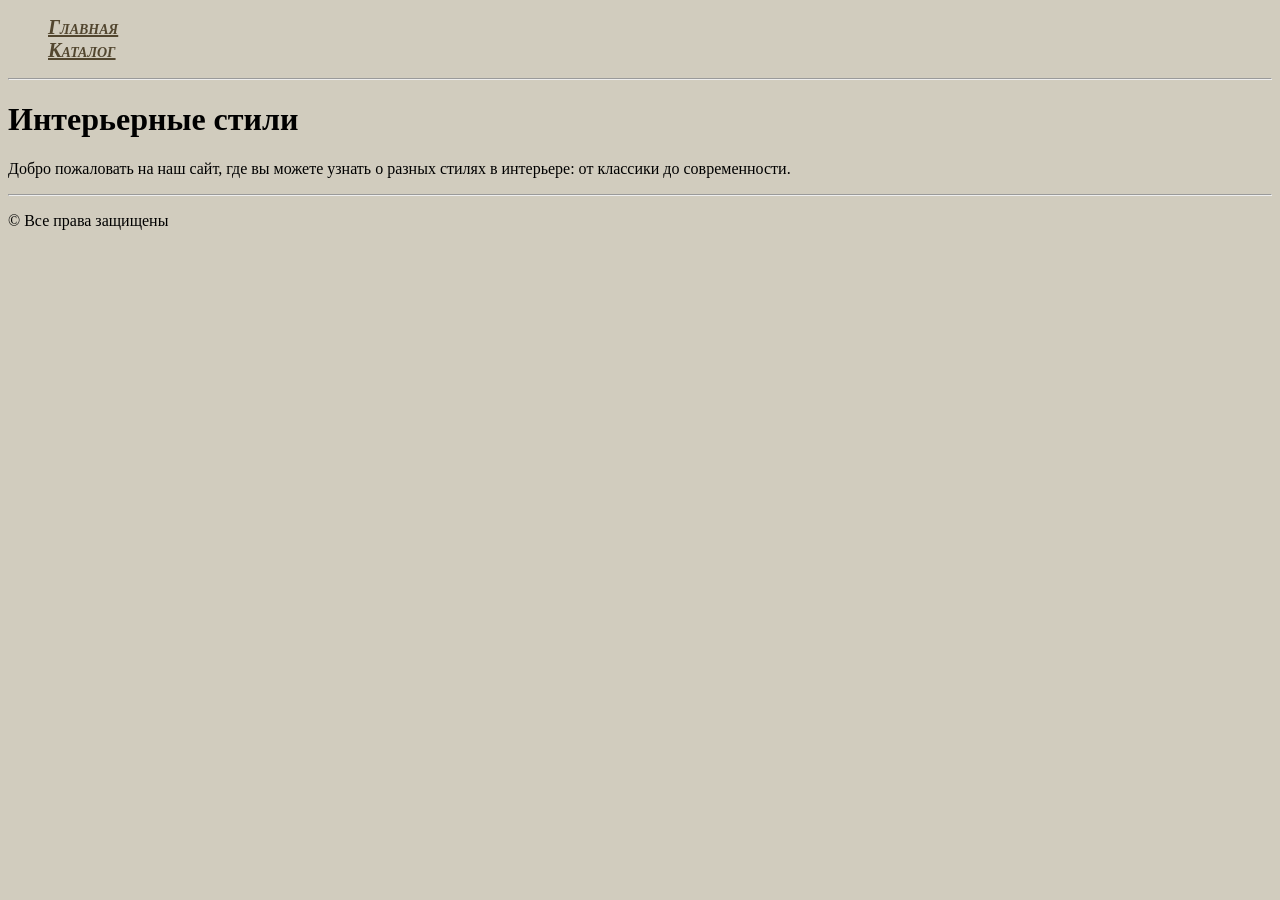
<file: index.html>
<!DOCTYPE html>
<html>
<head>
    <link rel="stylesheet" type="text/css" href="style.css">
    <title>Интерьерные стили</title>
</head>
<body>
    <ul class="menu">
        <li><a href="index.html">Главная</a></li>
        <li><a href="catalog.html">Каталог</a></li>
    </ul>
    <hr>
    <h1>Интерьерные стили</h1>
    <p>Добро пожаловать на наш сайт,
    где вы можете узнать о разных стилях в интерьере:
    от классики до современности.</p>
    <hr>
    <p>&copy; Все права защищены</p>
    <script src="script.js"></script>
</body>
</html>
</file>
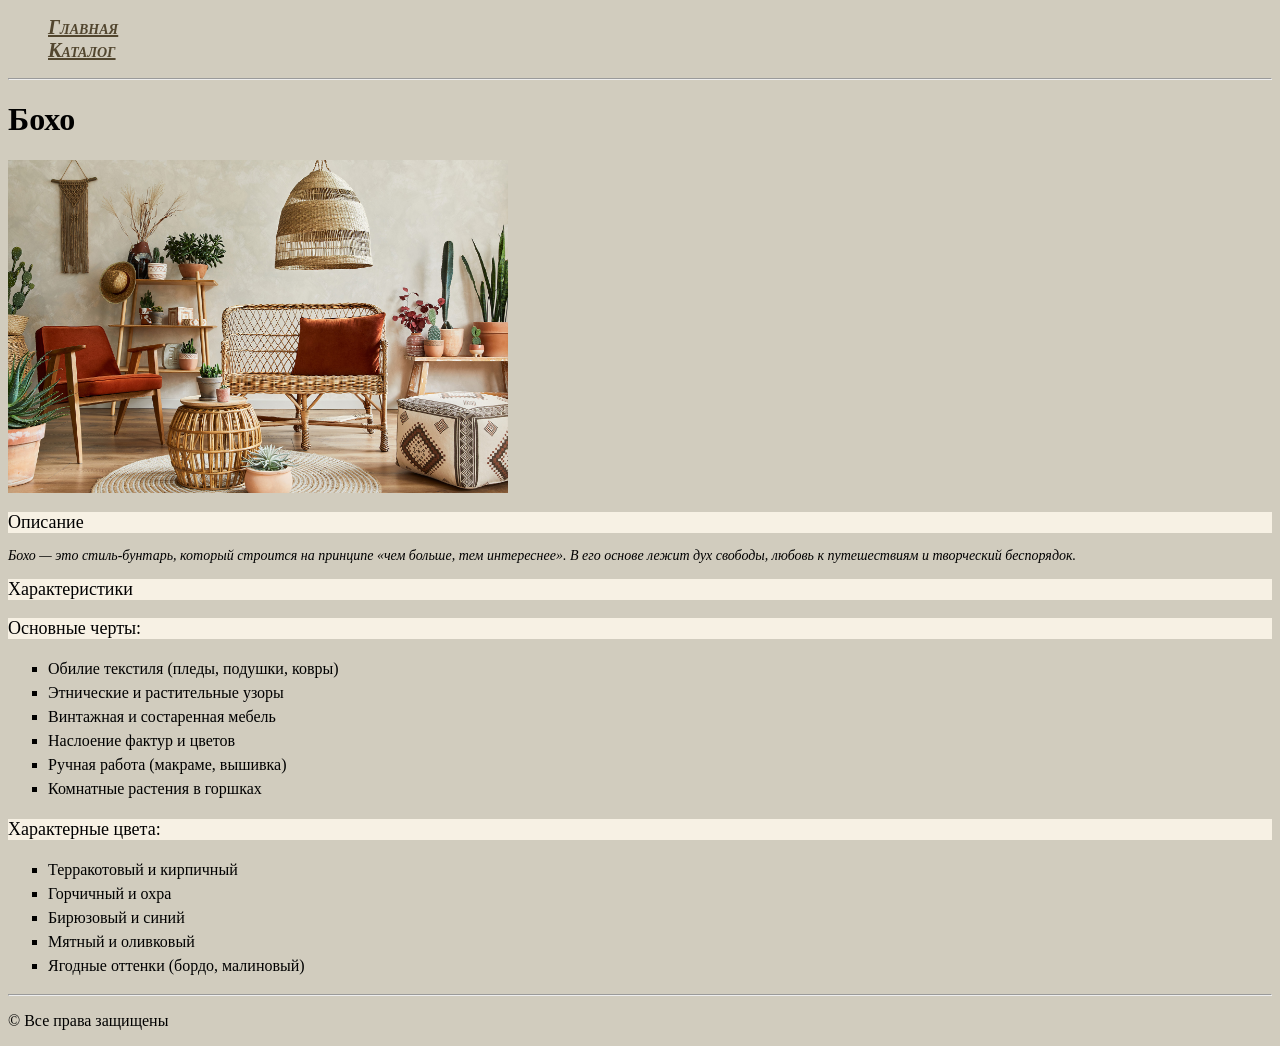
<file: boho.html>
<!DOCTYPE html>

<html>
<head>
    <meta charset="UTF-8"> 
    <link rel="stylesheet" type="text/css" href="style.css">
    <title>Бохо стиль</title>
</head>
<body>
    <ul class="menu">
        <li><a href="index.html">Главная</a></li> 
        <li><a href="catalog.html">Каталог</a></li>
    </ul>
    <hr>
    <h1>Бохо</h1>

    <a href="boho.jpg" target="_blank"> <img src="boho.jpg" alt="Интерьер в стиле Бохо" width="500"></a>
    <h2 class="title">Описание</h2>
    <p class="kratko">
        Бохо — это стиль-бунтарь, который строится на принципе «чем больше, тем интереснее».
        В его основе лежит дух свободы, любовь к путешествиям и творческий беспорядок.
    </p>

    <h2 class="title">Характеристики</h2>

    <h3 class="title">Основные черты:</h3>
    <ul class="podrobno">
        <li>Обилие текстиля (пледы, подушки, ковры)</li>
        <li>Этнические и растительные узоры</li>
        <li>Винтажная и состаренная мебель</li>
        <li>Наслоение фактур и цветов</li>
        <li>Ручная работа (макраме, вышивка)</li>
        <li>Комнатные растения в горшках</li>
    </ul>

    <h3 class="title">Характерные цвета:</h3>

    <ul class="podrobno">
        <li>Терракотовый и кирпичный</li>
        <li>Горчичный и охра</li>
        <li>Бирюзовый и синий</li>
        <li>Мятный и оливковый</li>
        <li>Ягодные оттенки (бордо, малиновый)</li>
    </ul>
    <hr>
    <p>&copy; Все права защищены</p>
</body>
</html>
</file>
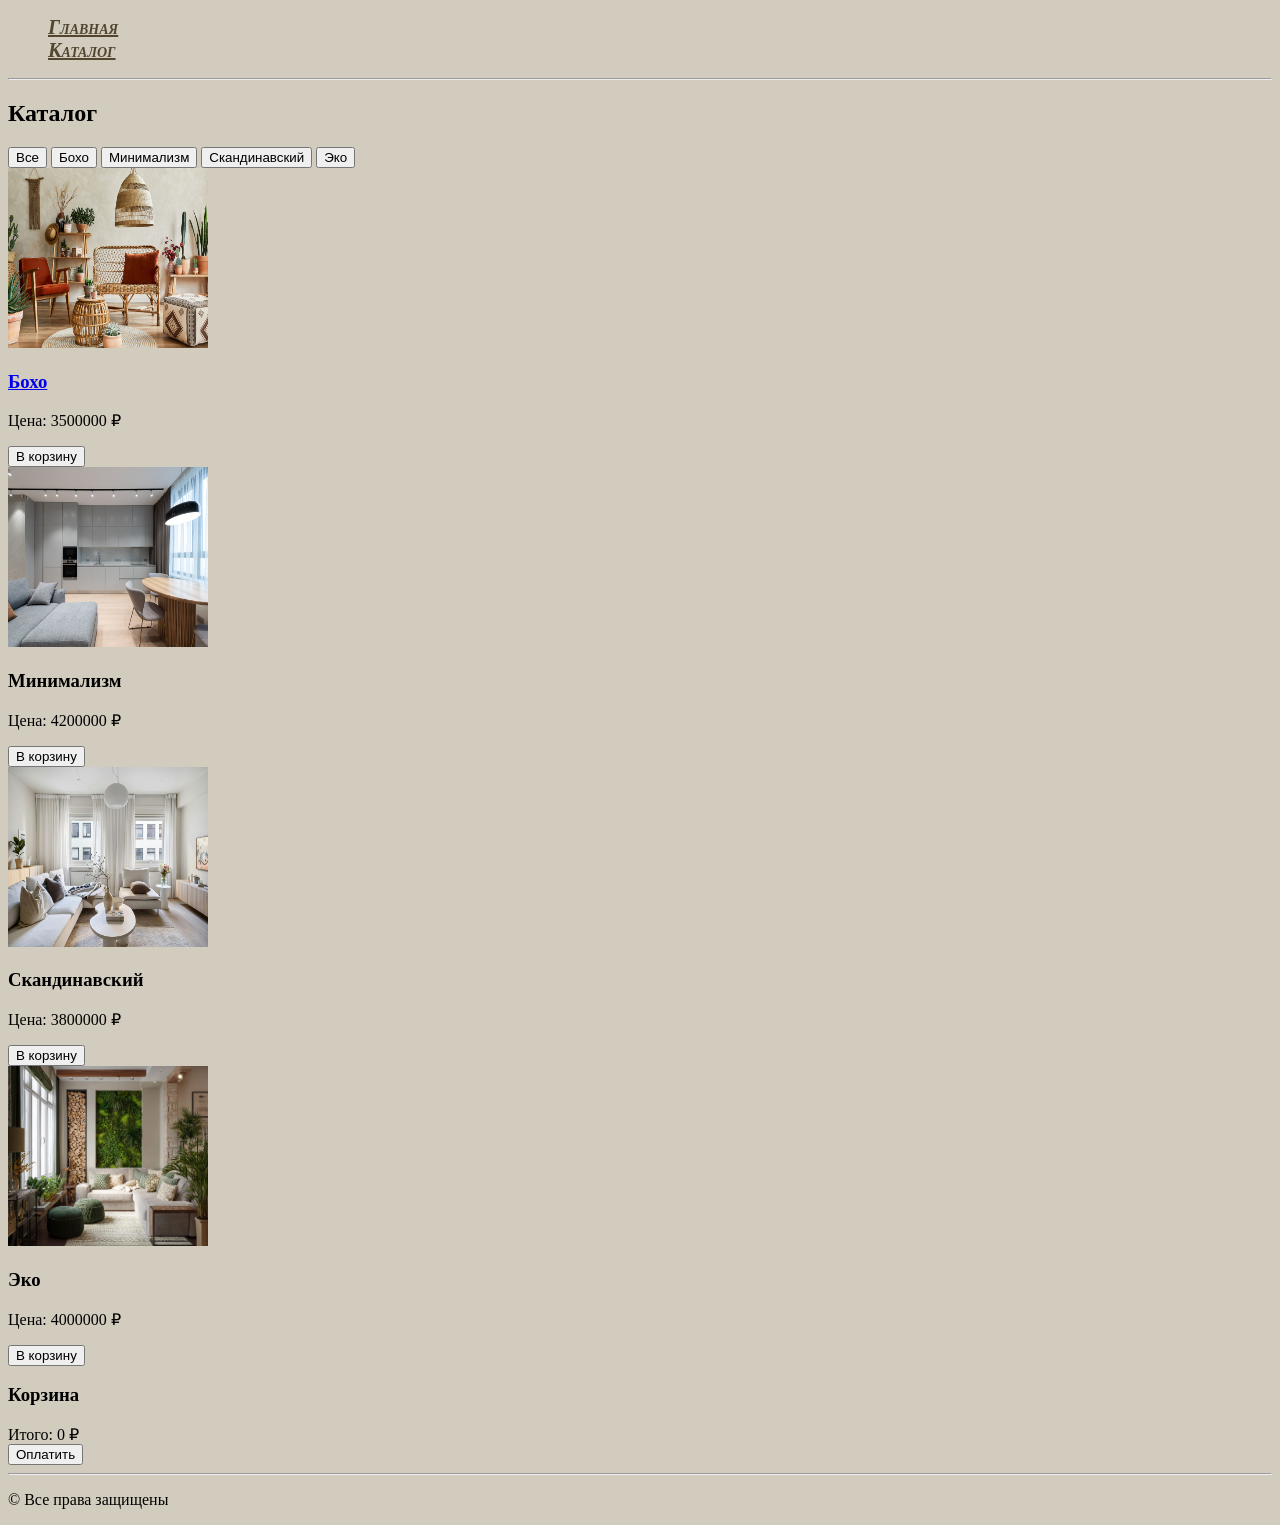
<file: catalog.html>
<!DOCTYPE html>
<html>
<head>
    <link rel="stylesheet" type="text/css" href="style.css">
    <title>Каталог</title>
</head>
<body>
    <ul class="menu">
        <li><a href="index.html">Главная</a></li>
        <li><a href="catalog.html">Каталог</a></li>
    </ul>
    <hr>
    <h2>Каталог</h2>

    <div class="filter">
        <button data-filter="all">Все</button>
        <button data-filter="boho">Бохо</button>
        <button data-filter="minimalism">Минимализм</button>
        <button data-filter="scandi">Скандинавский</button>
        <button data-filter="eco">Эко</button>
    </div>

    <div class="products">

        <div class="product" data-name="Бохо" data-price="3500000" data-category="boho">
            <a href="boho.jpg"> 
                <img src="boho.jpg" alt="Бохо" width="200" height="180">
            </a>
            <h3><a href="boho.jpg">Бохо</h3></a> 
            <p>Цена: 3500000 ₽</p>
            <button class="add">В корзину</button>
        </div>

        <div class="product" data-name="Минимализм" data-price="4200000" data-category="minimalism">
            <img src="minimalism.jpg" alt="Минимализм" width="200" height="180">
            <h3>Минимализм</h3>
            <p>Цена: 4200000 ₽</p>
            <button class="add">В корзину</button>
        </div>

        <div class="product" data-name="Скандинавский" data-price="3800000" data-category="scandi">
            <img src="scandi.jpg" alt="Скандинавский" width="200" height="180">
            <h3>Скандинавский</h3>
            <p>Цена: 3800000 ₽</p>
            <button class="add">В корзину</button>
        </div>

        <div class="product" data-name="Эко" data-price="4000000" data-category="eco">
            <img src="eco.jpg" alt="Эко" width="200" height="180">
            <h3>Эко</h3>
            <p>Цена: 4000000 ₽</p>
            <button class="add">В корзину</button>
        </div>
    </div>

    <div class="cart">
        <h3>Корзина</h3>
        <div class="items"></div>
        <div class="total">Итого: 0 ₽</div>
        <button id="checkout">Оплатить</button>
    </div>

    <hr>
    <p>&copy; Все права защищены</p>

    <script src="script.js"></script>
</body>
</html>
</file>
<file: style.css>
body {
    background: rgb(209, 204, 190);
}

.menu a {
    color: rgb(82, 70, 47);
    font-size: 20px;
    font-weight: bolder;
    font-style: italic;
    font-variant: small-caps;
}

.menu {
    list-style-type: none;
}

.title {
    color: rgb(0, 0, 0);
    font-size: 18px;
    font-weight: 400;
    background-color: rgb(247, 241, 228);
}

.kratko {
    color: rgb(0, 0, 0);
    font-size: 14px; 
    font-style: italic; 
    line-height: 16px; 
}

.podrobno {
    color: rgb(0, 0, 0);
    font-size: 16px;
    font-weight: 400;
    line-height: 24px;
    text-align: left;
    list-style-type: square;
}
</file>
